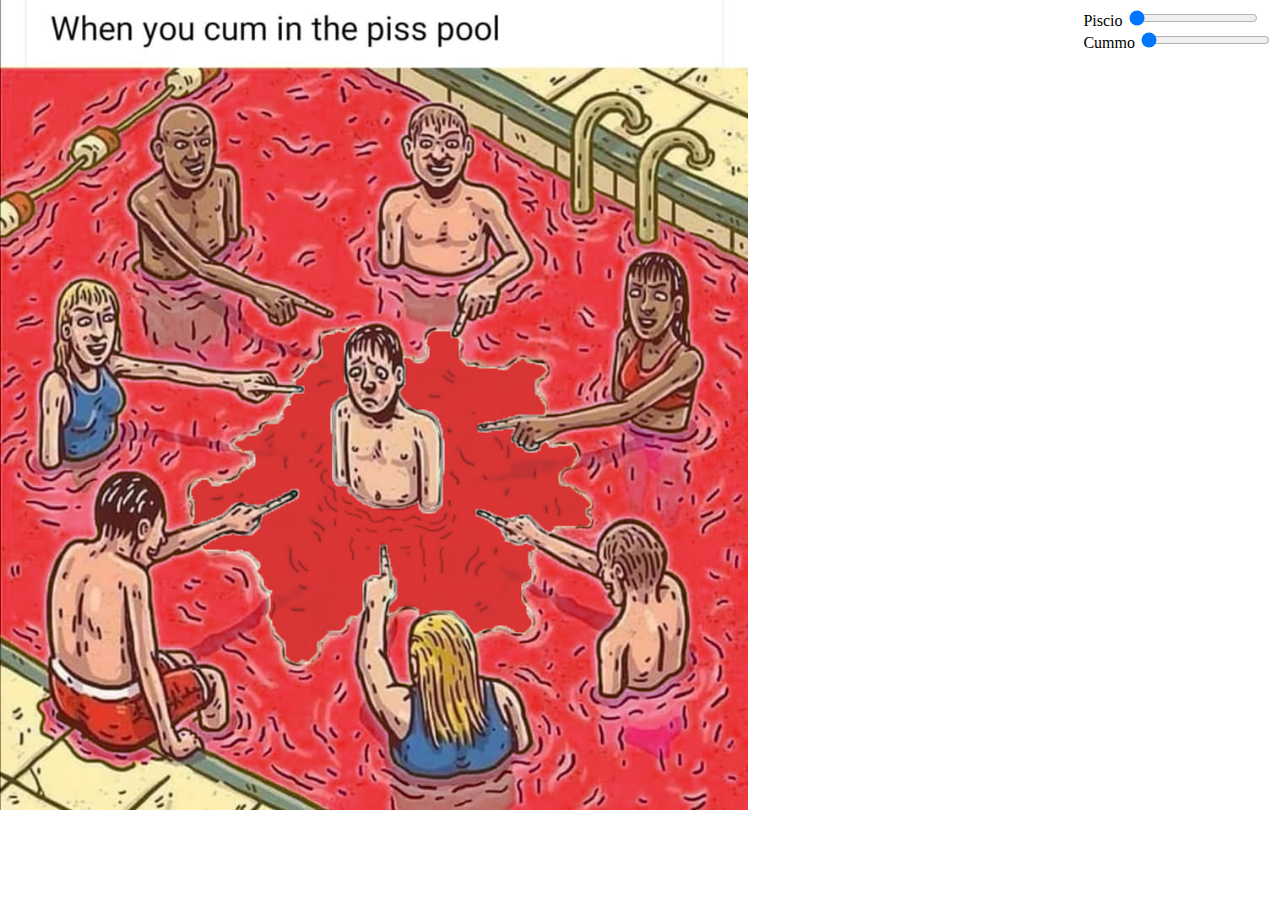
<file: index.html>
<!DOCTYPE html>
<html lang="en">
<head>
    <meta charset="UTF-8">
    <meta name="viewport" content="width=device-width, initial-scale=1.0">
    <meta http-equiv="X-UA-Compatible" content="ie=edge">
    <title>Hai cummato nella piscina sbagliata</title>
    <link rel="stylesheet" type="text/css" href="style.css">
    <link rel="shortcut icon" href="favicon.png" />    
    <script src="script.js"></script>
<body>

    <div id="imgcont">
        <img src="back.png">
        <img id="pimg" src="P.png">
        <img id="simg" src="S.png">
    </div>

    <div id="controlli">
        <label for="p">Piscio</label>
        <input type="range" id="p" min="0" max="360" step="1" value="0"></input>
        <br>
        <label for="s">Cummo</label>
        <input type="range" id="s" min="0" max="360" step="1" value="0"></input>
    </div>
</body>
</html>
</file>
<file: style.css>
img{
    height:90vh;
    position: absolute;
      top: 0;
      left: 0;
}

#pimg{
    filter:hue-rotate(0deg);
}

#simg{
    filter:hue-rotate(0deg);
}

#controlli{
    float:right;
}

@media only screen and (max-width: 830px){
    #controlli{
        
        position: absolute;
        bottom:0;
    }

    img{
        width:100vw;
        height:auto;
    }
}
</file>
